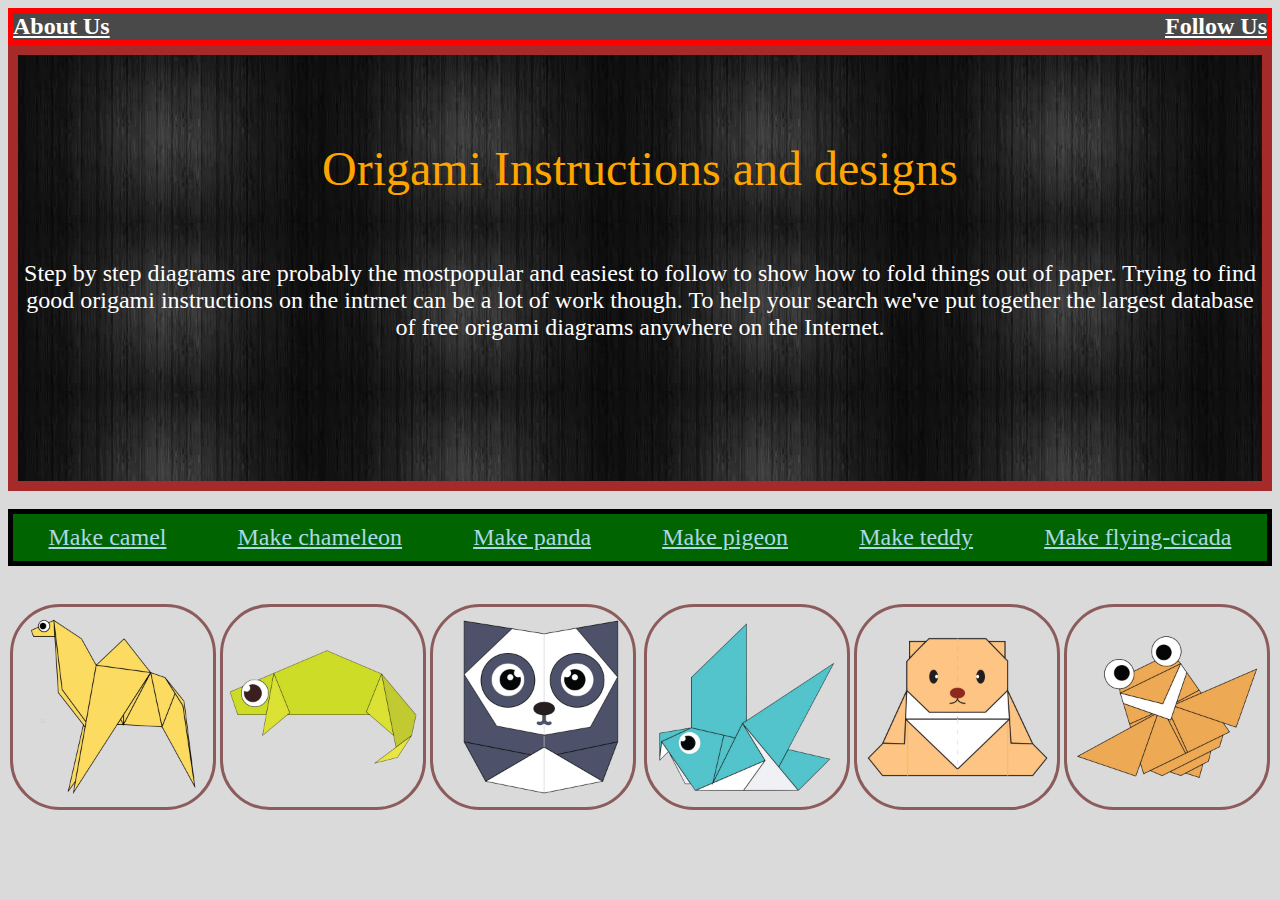
<file: index.html>
<!DOCTYPE html>
<html>

<head>
	<title>Origami Designs</title>
	<link rel="stylesheet" type="text/css" href="style.css" />
</head>

<body>

	<!-- Starting and heading of page -->
	<div class="heading">
		<div class="link">
			<b>
				<font face="Comic Sans MS" size=5><a href="about.html">About Us</a></font>
			</b>
			<b>
				<font face="Comic Sans MS" size=5><a href="followUs.html">Follow Us</a></font>
			</b>
		</div>
		<div class="text">
			<br>
			<br>
			<br>
			<p>
				<center>
					<font face="Forte" size=10 color="#ffa500">Origami Instructions and designs</font>
				</center>
			</p>
			<p>
				<center>
					<font face="forte" size=5 color="#ffffff"> Step by step diagrams are probably the mostpopular and
						easiest to follow to show how to fold things out of paper. Trying to find good origami
						instructions on the intrnet can be a lot of work though. To help your search we've put together
						the largest database of free origami diagrams anywhere on the Internet.</font>
				</center>
			</p>
			<br>
			<br>
			<br>
			<br>
			<br>
			<br>
		</div>

	</div>
	<br>
	<div class="box">
		<font size=5><a href="https://origami.me/camel">Make camel</a></font>
		<font size=5><a href="https://origami.me/chameleon">Make chameleon</a></font>
		<font size=5><a href="https://origami.me/panda">Make panda</a></font>
		<font size=5><a href="https://origami.me/pigeon">Make pigeon</a></font>
		<font size=5><a href="https://origami.me/teddy">Make teddy</a></font>
		<font size=5><a href="https://origami.me/flying-cicada">Make flying-cicada</a></font>
	</div>
	<br>
	<div class="grid">
		<div class="a">
			<!-- Origami Designs 1-->
			<a href="Animals/Camel.html"><img src="images/camel.png" width=200 height=200 /></a>
			<!-- <img src = "images/camel.png" width = 200 height = 200/> -->
			<p>
				<font face="comic sans ms" size="3"><I>Interesting Facts About Camel</I></font>
			</p>

		</div>
		<div class="a">
			<!-- Origami Designs 2-->
			<a href="Animals/Chameleon.html"><img src="images/chameleon.png" width=200 height=200 /></a>
			<!-- <img src = "images/chameleon.png" width = 200 height = 200/> -->

			<p>
				<font face="comic sans ms" size="3"><I>Interesting Facts About Chameleon</I></font>
			</p>

		</div>

		<div class="a">
			<!-- Origami Designs 3-->
			<a href="Animals/Panda.html"><img src="images/panda.png" width=200 height=200 /></a>
			<!-- <img src = "images/panda.png" width = 200 height = 200/> -->

			<p>
				<font face="comic sans ms" size="3"><I>Interesting Facts About Panda</I></font>
			</p>
			
		</div>
		<br>
		<div class="a">
			<!-- Origami Designs 4-->
			<a href="Animals/Pigeon.html"><img src="images/pigeon.png" width=200 height=200 /></a>
			<!-- <img src = "images/pigeon.png" width = 200 height = 200/> -->

			<p>
				<font face="comic sans ms" size="2"><I>Interesting Facts About Pigeon</I></font>
			</p>
	
		</div>

		<div class="a">
			<!-- Origami Designs 5-->
			<a href="Animals/Teddy.html"><img src="images/teddy.png" width=200 height=200 /></a>
			<!-- <img src = "images/teddy.png" width = 200 height = 200/> -->

			<p>
				<font face="comic sans ms" size="3"><I>Interesting Facts About Teddy</I></font>
			</p>

		</div>

		<div class="a">
			<!-- Origami Designs 6-->
			<a href="Animals/Flying-Cicada.html"><img src="images/cicada.png" width=200 height=200 /></a>
			<!-- <img src = "images/cicada.png" width = 200 height = 200/> -->

			<p>
				<font face="comic sans ms" size="3"><I>Interesting Facts About Flying-Cicada</I></font>
			</p>

		</div>
	</div>

</body>

</html>
</file>
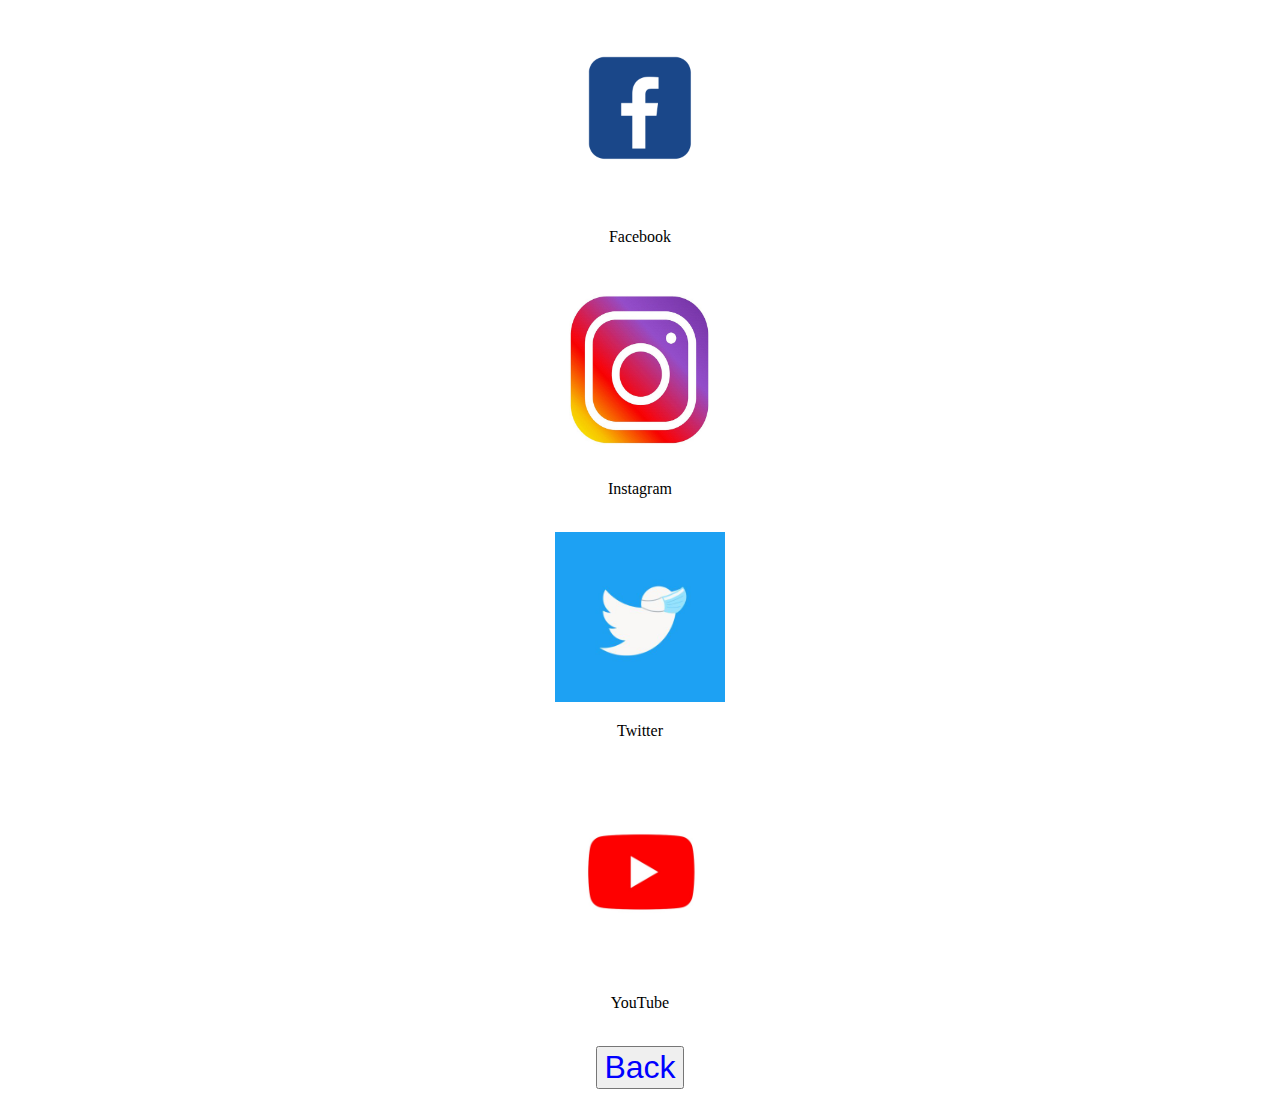
<file: followUs.html>
<!DOCTYPE html>
<html>
    <head>
        <title>Follow Us -</title>
    </head>
    <body>
        <center><a href = "https://www.facebook.com/"><img src = "images/fb.png" width = 200 height = 200/></a></center>
        <center><p>Facebook</p></center>
        <br>
        <center><a href = "https://www.instagram.com/"><img src = "images/insta.png" width = 300 height = 180/></a></center>
        <center><p>Instagram</p></center>
        <br>
        <center><a href = "https://twitter.com/twitter"><img src = "images/Twitter.png" width = 170 height = 170/></a></center>
        <center><p>Twitter</p></center>
        <br>
        <center><a href = "https://www.youtube.com/"><img src = "images/youtube.png" width = 200 height = 200/></a></center>
        <center><p>YouTube</p></center>
        <br>

        <center><a href = "index.html"><button><font color = blue size = 6>Back</font></button></a></center>
    </body>
</html>
</file>
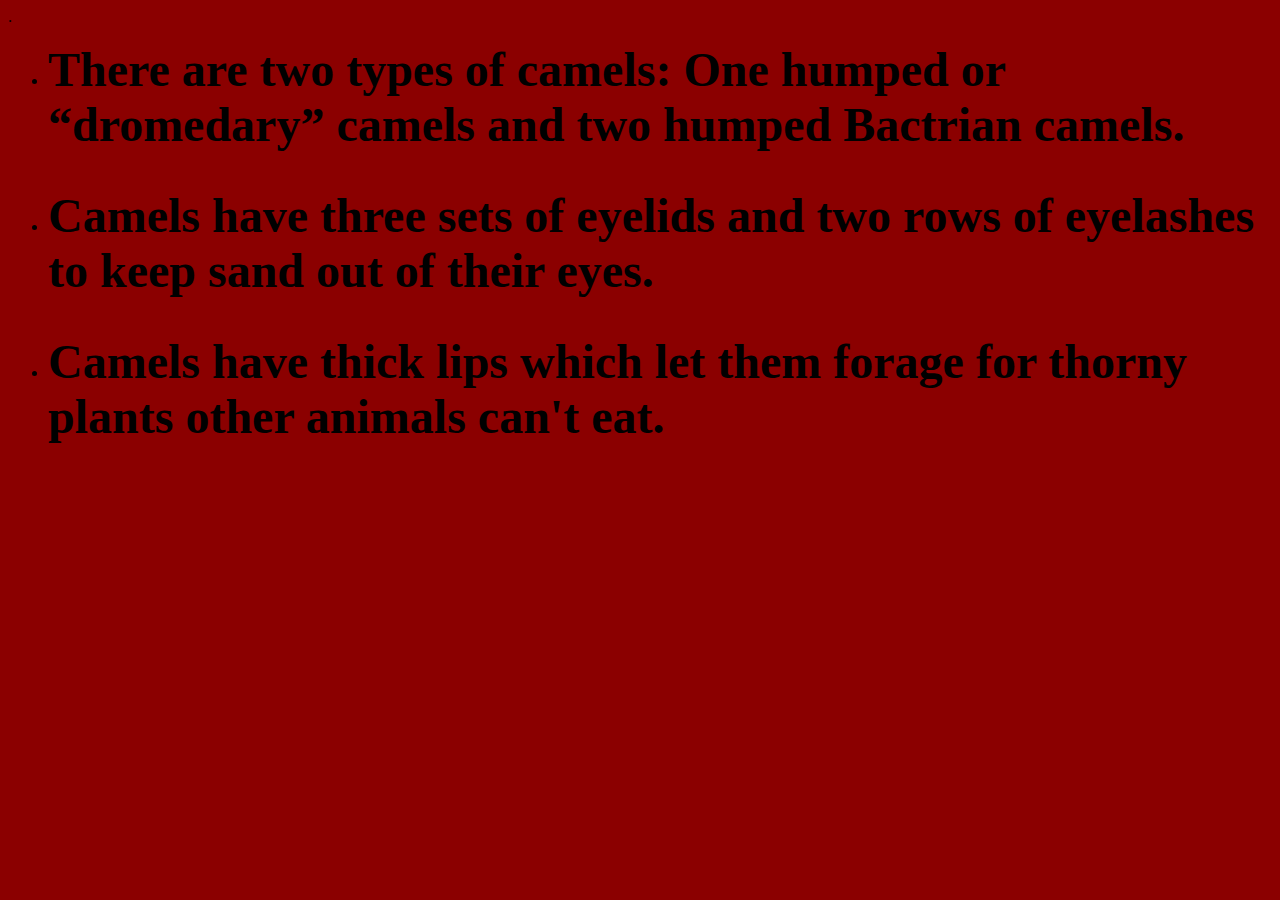
<file: Animals/Camel.html>
<!DOCTYPE html>
<html>
    <head>
        <title>Camel Facts</title>.
    </head>
    <body bgcolor="darkred">

        <ul>
			<li><font face = "comic sans ms" size = "15" align = center><b>There are two types of camels: One humped or “dromedary” camels and two humped Bactrian camels.</b></font></li>
            <br>
            <br>
            <li><font face = "comic sans ms" size = "15" align = center><b>Camels have three sets of eyelids and two rows of eyelashes to keep sand out of their eyes.</b></font></li>
            <br>
            <br>
            <li><font face = "comic sans ms" size = "15" align = center><b>Camels have thick lips which let them forage for thorny plants other animals can't eat.</b></font></li>
        </ul>
        <br>  
        <br>             
        <br>
    </body>
</html>
</file>
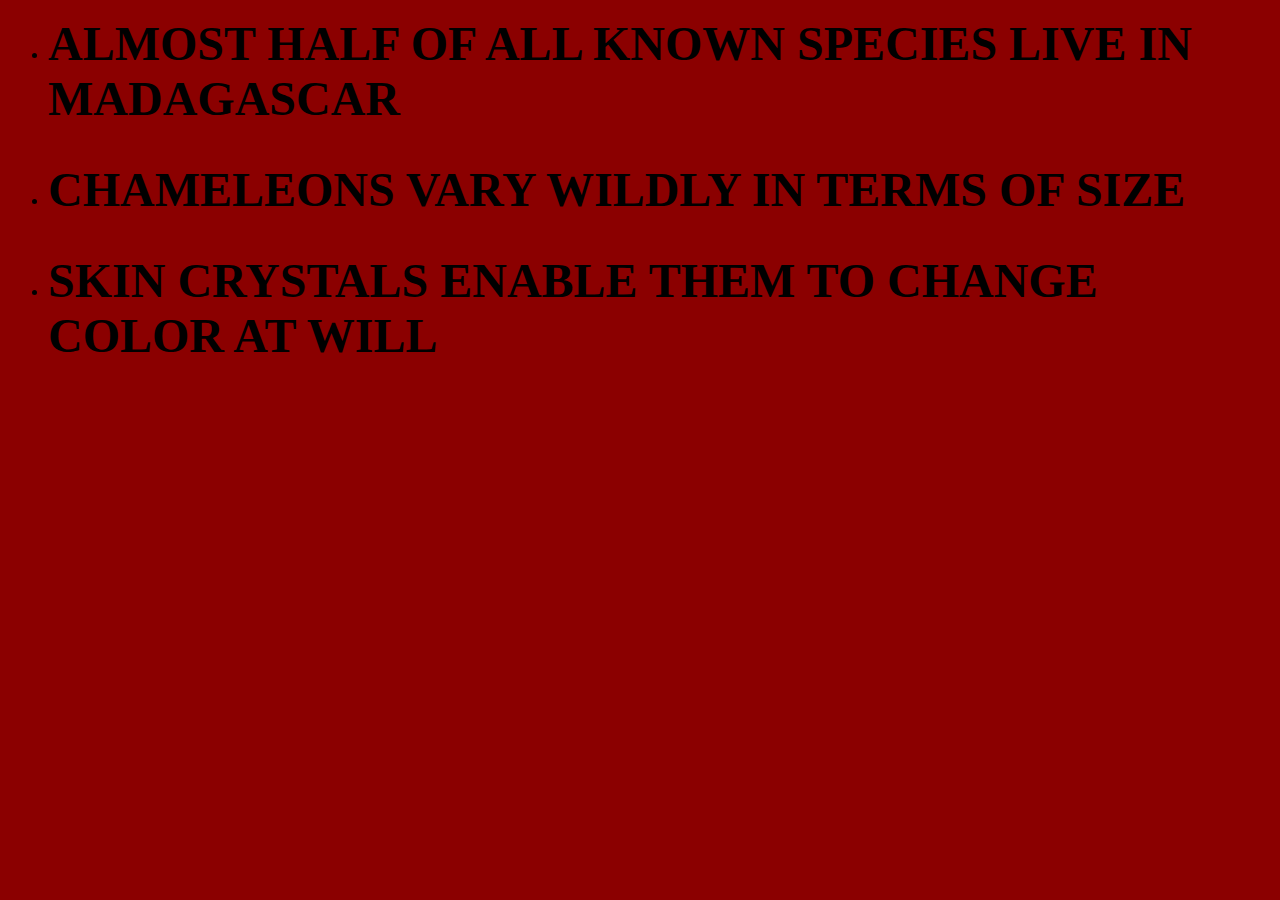
<file: Animals/Chameleon.html>
<!DOCTYPE html>
<html>
    <head>
        <title>Chameleon Facts</title>
    </head>
    <body bgcolor="darkred">

        <ul>
			<li><font face = "comic sans ms" size = "15" align = center><b>ALMOST HALF OF ALL KNOWN SPECIES LIVE IN MADAGASCAR</b></font></li>
            <br>
            <br>
            <li><font face = "comic sans ms" size = "15" align = center><b>CHAMELEONS VARY WILDLY IN TERMS OF SIZE</b></font></li>
            <br>
            <br>
            <li><font face = "comic sans ms" size = "15" align = center><b>SKIN CRYSTALS ENABLE THEM TO CHANGE COLOR AT WILL</b></font></li>
        </ul>
        <br>  
        <br>             
        <br>
    </body>
</html>
</file>
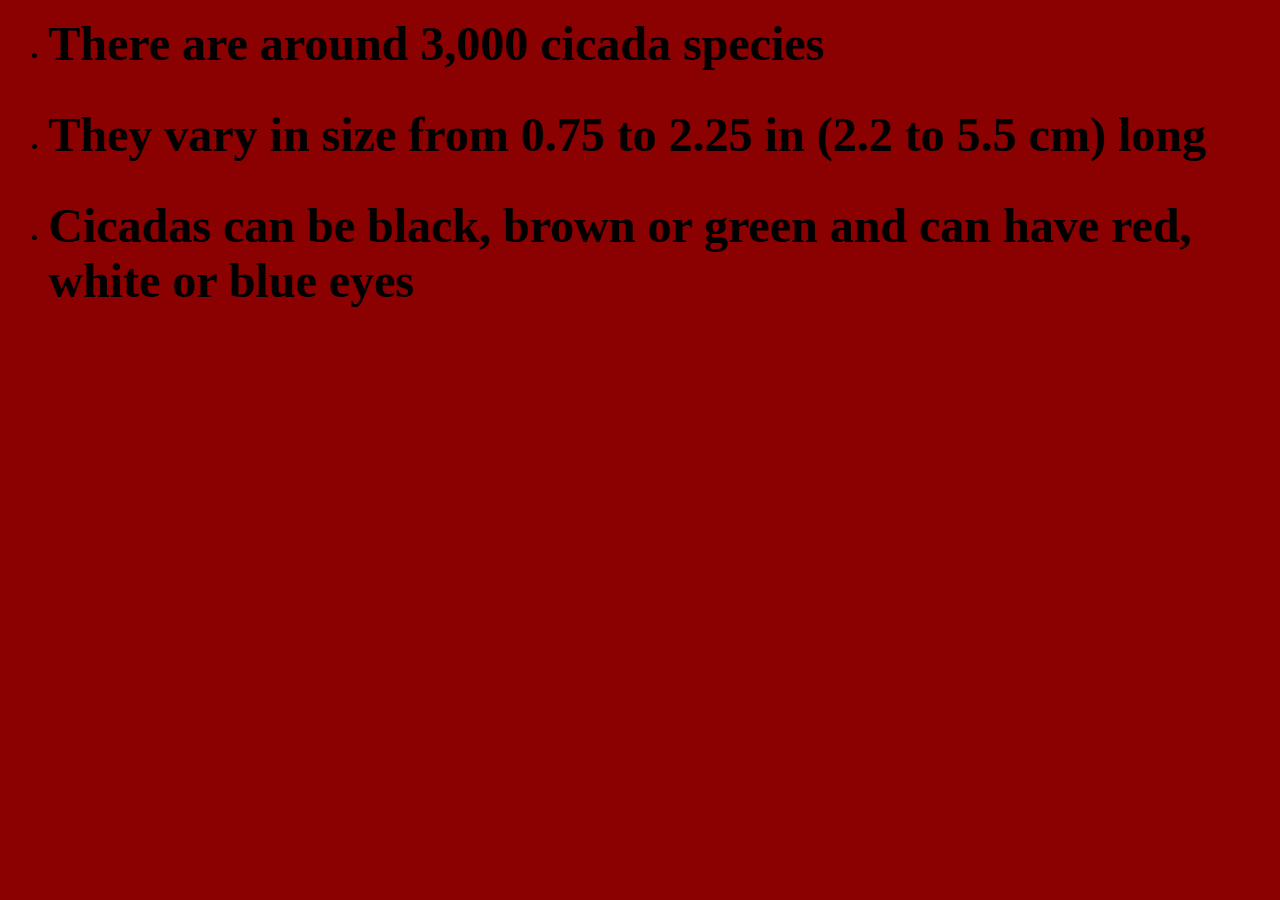
<file: Animals/Flying-Cicada.html>
<!DOCTYPE html>
<html>
    <head>
        <title>Flying-cicada Facts</title>
    </head>
    <body bgcolor="darkred">

        <ul>
			<li><font face = "comic sans ms" size = "15" align = center><b>There are around 3,000 cicada species</b></font></li>
            <br>
            <br>
            <li><font face = "comic sans ms" size = "15" align = center><b>They vary in size from 0.75 to 2.25 in (2.2 to 5.5 cm) long</b></font></li>
            <br>
            <br>
            <li><font face = "comic sans ms" size = "15" align = center><b>Cicadas can be black, brown or green and can have red, white or blue eyes</b></font></li>
        </ul>
        <br>  
        <br>             
        <br>
    </body>
</html>
</file>
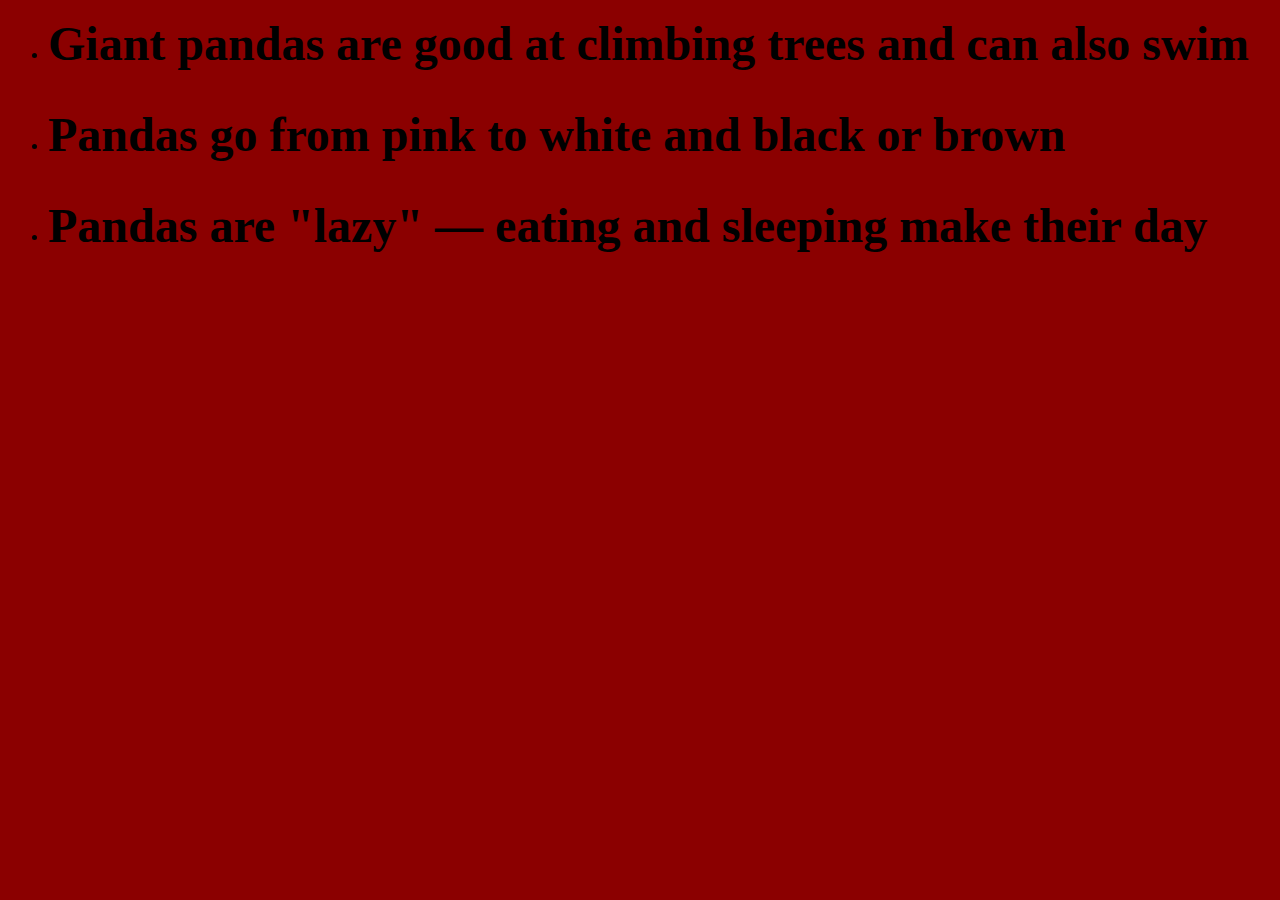
<file: Animals/Panda.html>
<!DOCTYPE html>
<html>
    <head>
        <title>Panda Facts</title>
    </head>
    <body bgcolor="darkred">

        <ul>
			<li><font face = "comic sans ms" size = "15" align = center><b>Giant pandas are good at climbing trees and can also swim</b></font></li>
            <br>
            <br>
            <li><font face = "comic sans ms" size = "15" align = center><b>Pandas go from pink to white and black or brown</b></font></li>
            <br>
            <br>
            <li><font face = "comic sans ms" size = "15" align = center><b>Pandas are "lazy" — eating and sleeping make their day</b></font></li>
        </ul>
        <br>  
        <br>             
        <br>
    </body>
</html>
</file>
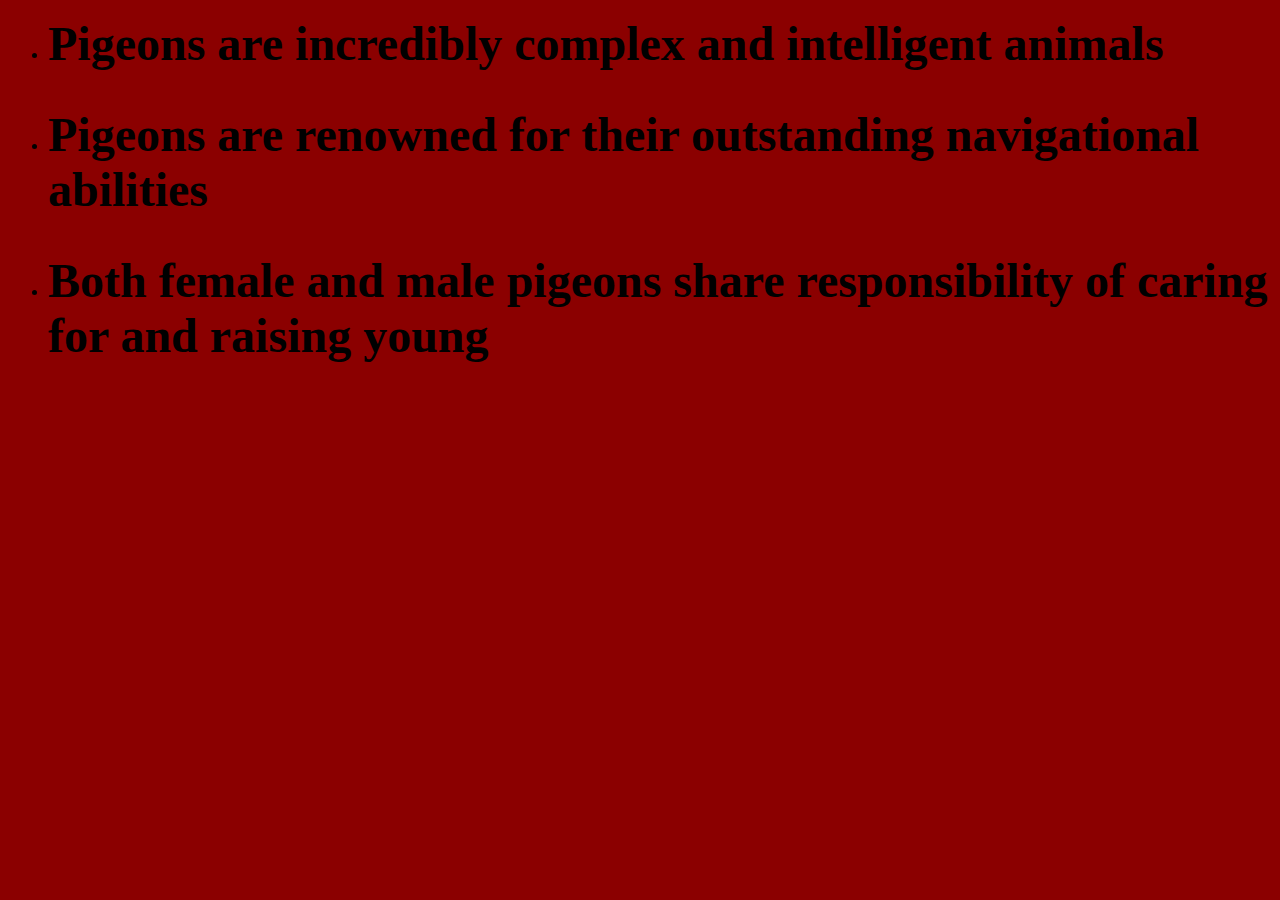
<file: Animals/Pigeon.html>
<!DOCTYPE html>
<html>
    <head>
        <title>Pigeon Facts</title>
    </head>
    <body bgcolor="darkred">

        <ul>
			<li><font face = "comic sans ms" size = "15" align = center><b>Pigeons are incredibly complex and intelligent animals</b></font></li>
            <br>
            <br>
            <li><font face = "comic sans ms" size = "15" align = center><b>Pigeons are renowned for their outstanding navigational abilities</b></font></li>
            <br>
            <br>
            <li><font face = "comic sans ms" size = "15" align = center><b>Both female and male pigeons share responsibility of caring for and raising young</b></font></li>
        </ul>
        <br>  
        <br>             
        <br>
    </body>
</html>
</file>
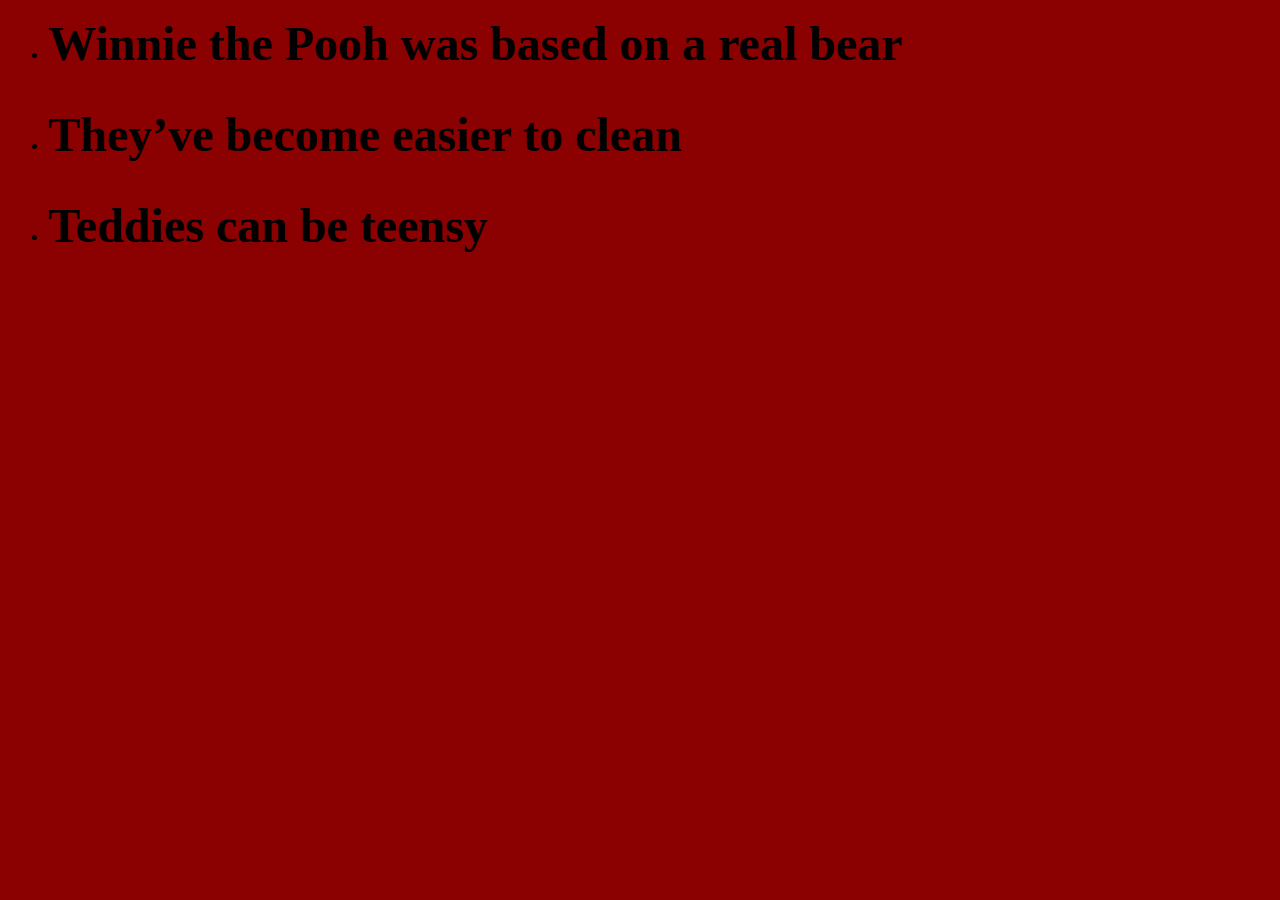
<file: Animals/Teddy.html>
<!DOCTYPE html>
<html>
    <head>
        <title>Camel Facts</title>
    </head>
    <body bgcolor="darkred">

        <ul>
			<li><font face = "comic sans ms" size = "15" align = center><b>Winnie the Pooh was based on a real bear</b></font></li>
            <br>
            <br>
            <li><font face = "comic sans ms" size = "15" align = center><b>They’ve become easier to clean</b></font></li>
            <br>
            <br>
            <li><font face = "comic sans ms" size = "15" align = center><b>Teddies can be teensy</b></font></li>
        </ul>
        <br>  
        <br>             
        <br>
    </body>
</html>
</file>
<file: style.css>
body{
    background-color: #dadada;
}

.link{
    display:flex;
    justify-content:space-between;
    background-color: #494949;
    border: solid red 5px;
}

.text{
    background-image: url("images/Back.png");
    display: flex;
    flex-direction: column;
    border: solid brown 10px;
}

.grid img{
    border: 3px solid rgba(99, 24, 24, 0.651);
    border-radius: 50px;
    align-content: center;

}

.grid{
    display: flex;
    justify-content: space-around;
    flex-wrap: wrap;
    margin-top: 20px;
}

a:link{
    color: #ffffff;
}

a:visited{
    color: #ffffff;
}

.a{
    position: relative;
}

.a p{
    position: absolute;
    left: 50%;
    top: 50%;
    transform: translate(-50%, -50%);
    opacity: 0;
}

.a li{
    position: absolute;
    left: 50%;
    top: 50%;
    transform: translate(-50%, -50%);
    opacity: 0;
}

.a:hover p{
    opacity: 1;
}

.a:hover img{
    transform: scale(1.2);
    opacity: 0.33;
    
}

.box{
    display: flex;
    justify-content: space-around;
    background-color: darkgreen;
    flex-wrap: wrap;
    border: solid 5px;
}

.box a:link{
    color: lightblue
}
.box a:visited{
    color: lightblue
}

.box font{
    margin-top: 10px;
    margin-bottom: 10px;
}
</file>
